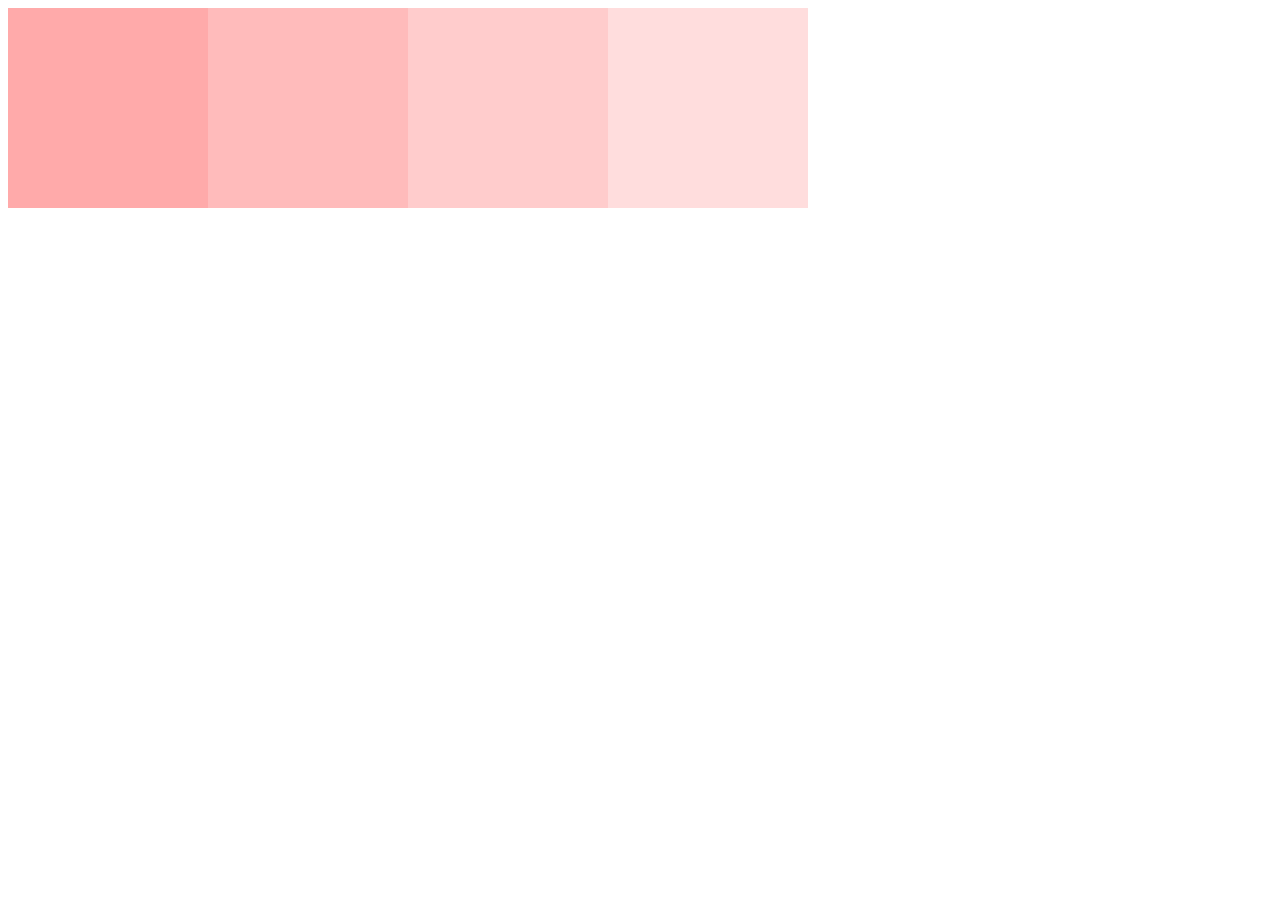
<file: index.html>
<!DOCTYPE html>
<html lang="ja">
  <head>
    <meta charset="UTF-8">
    <link rel="stylesheet" href="app.css"/>
  </head>
  <body>
    <div class="box">
      <div class="box1 bg1"></div><!--class２つ設定している-->
      <div class="box1 bg2"></div>
      <div class="box1 bg3"></div>
      <div class="box1 bg4"></div>
    </div>
    <script src="jquery.min.js"></script>
    <script src="app.js"></script>
  </body>
</html>
</file>
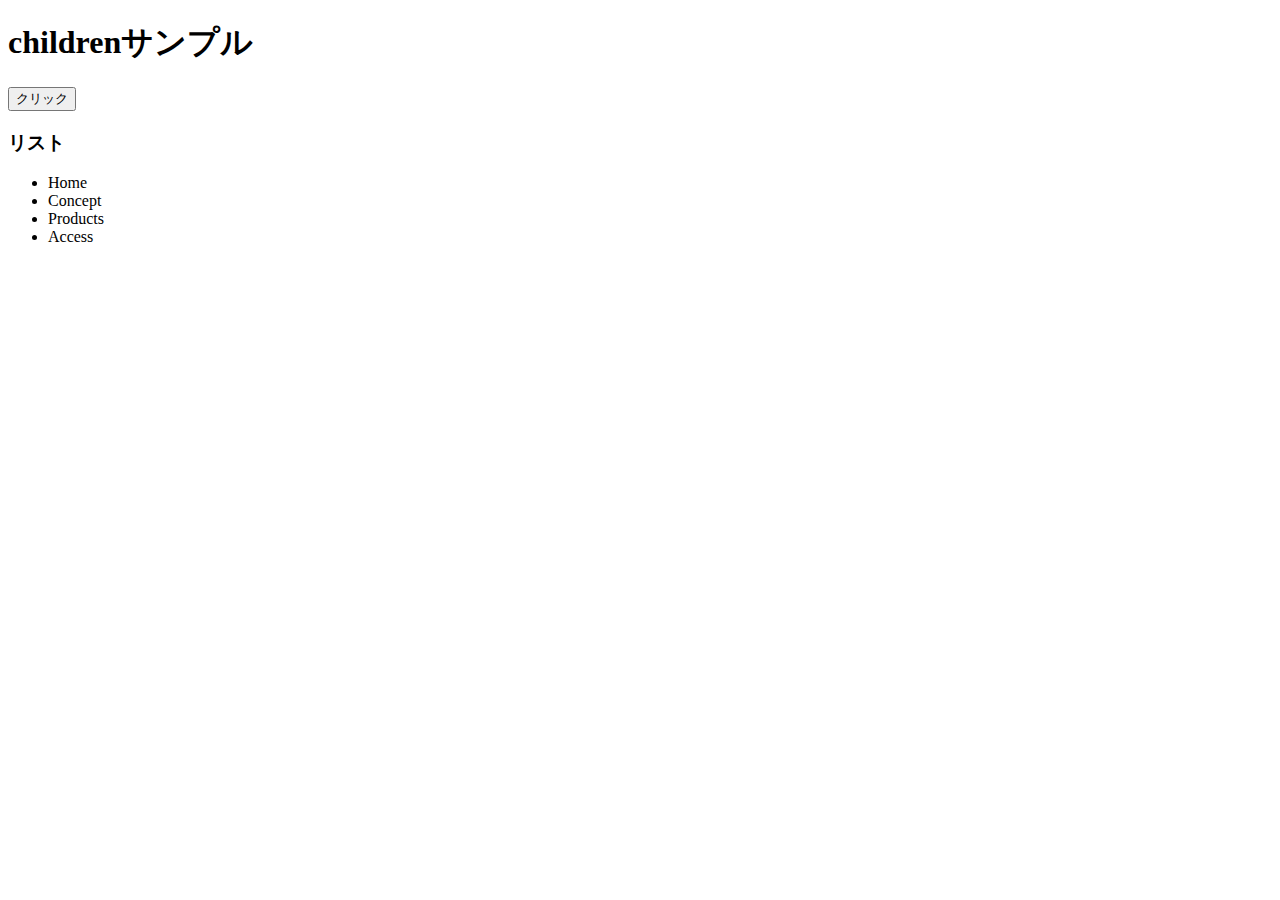
<file: jQuery/index.html>
<!DOCTYPE html>
<html lang="ja">
  <head>
    <meta charset="UTF-8">
    <link rel="stylesheet" href="app.css"/>
  </head>
  <body>
    <h1>childrenサンプル</h1>
    <button>クリック</button>
    <h3>リスト</h3>
    <ul>
      <li>Home</li>
      <li>Concept</li>
      <li>Products</li>
      <li>Access</li>
    </ul>

    <script src="jquery.min.js"></script>
    <script src="app.js"></script>
  </body>
</html>
</file>
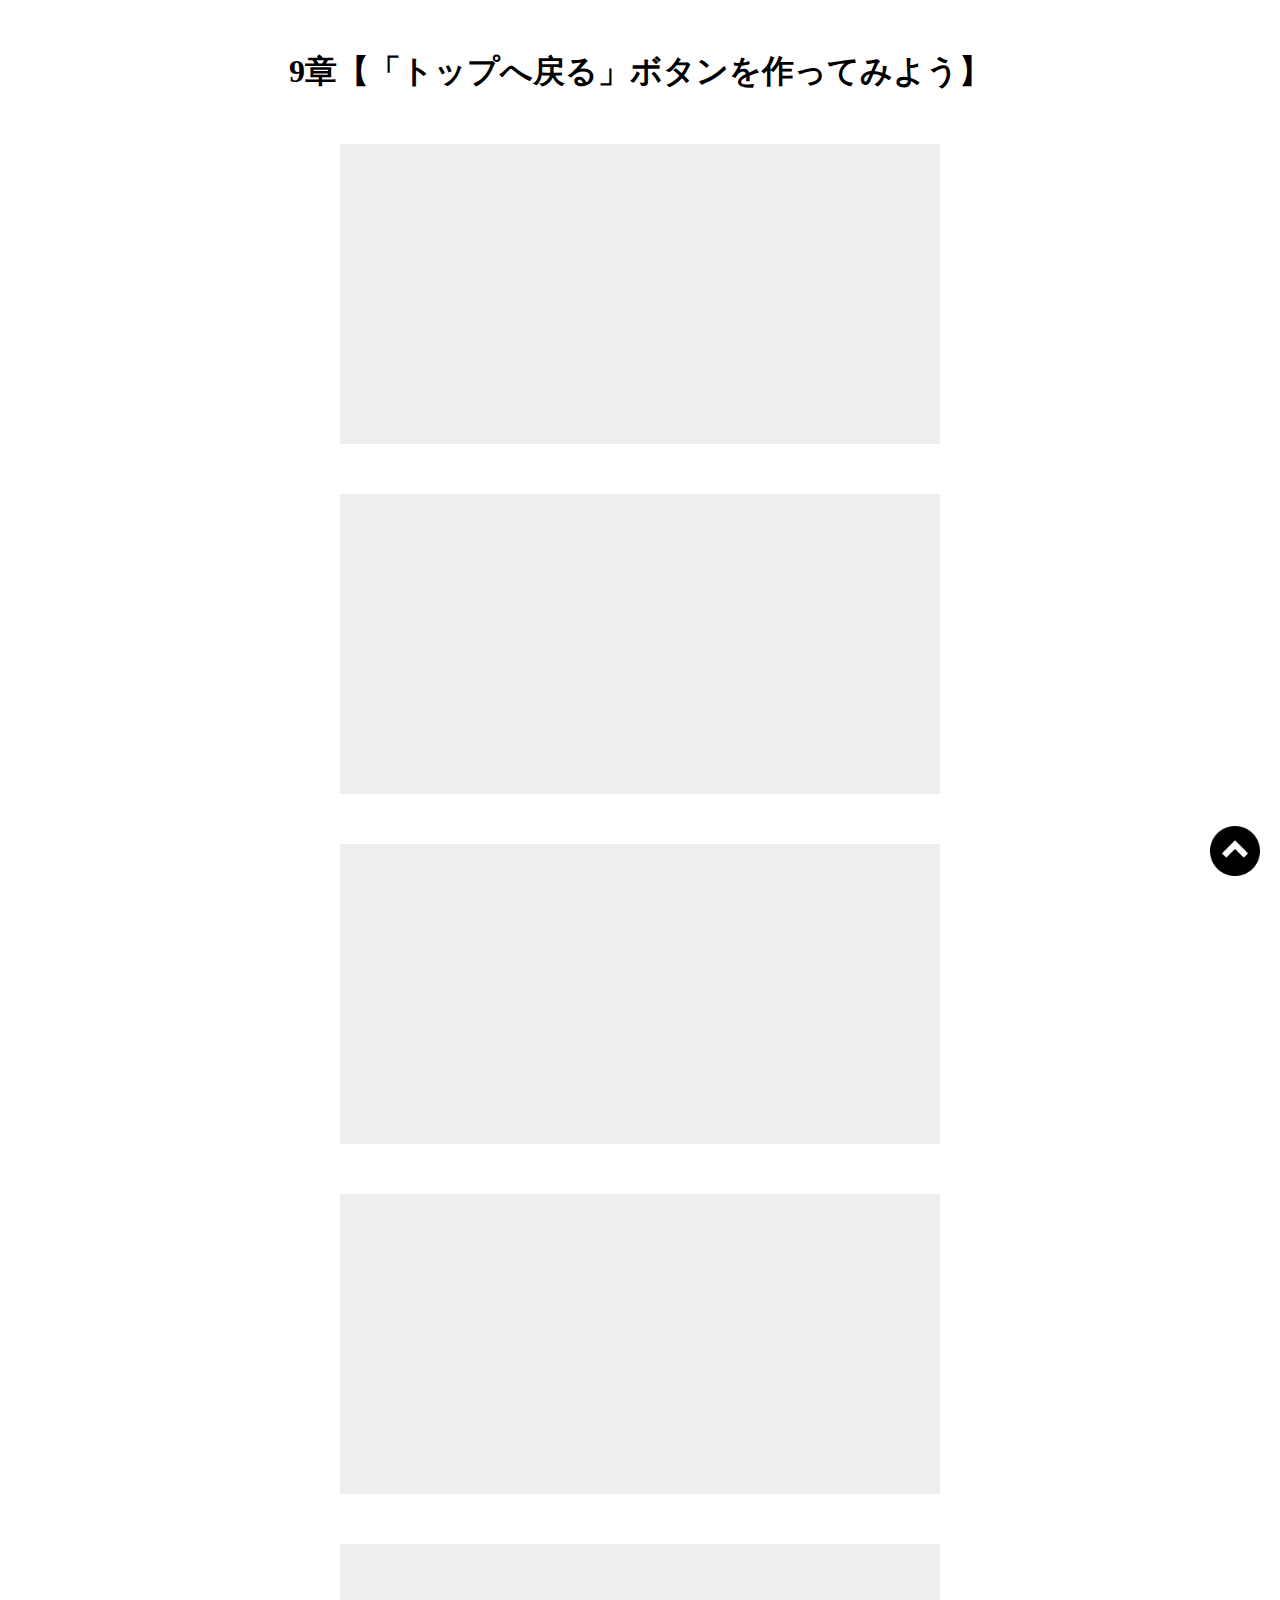
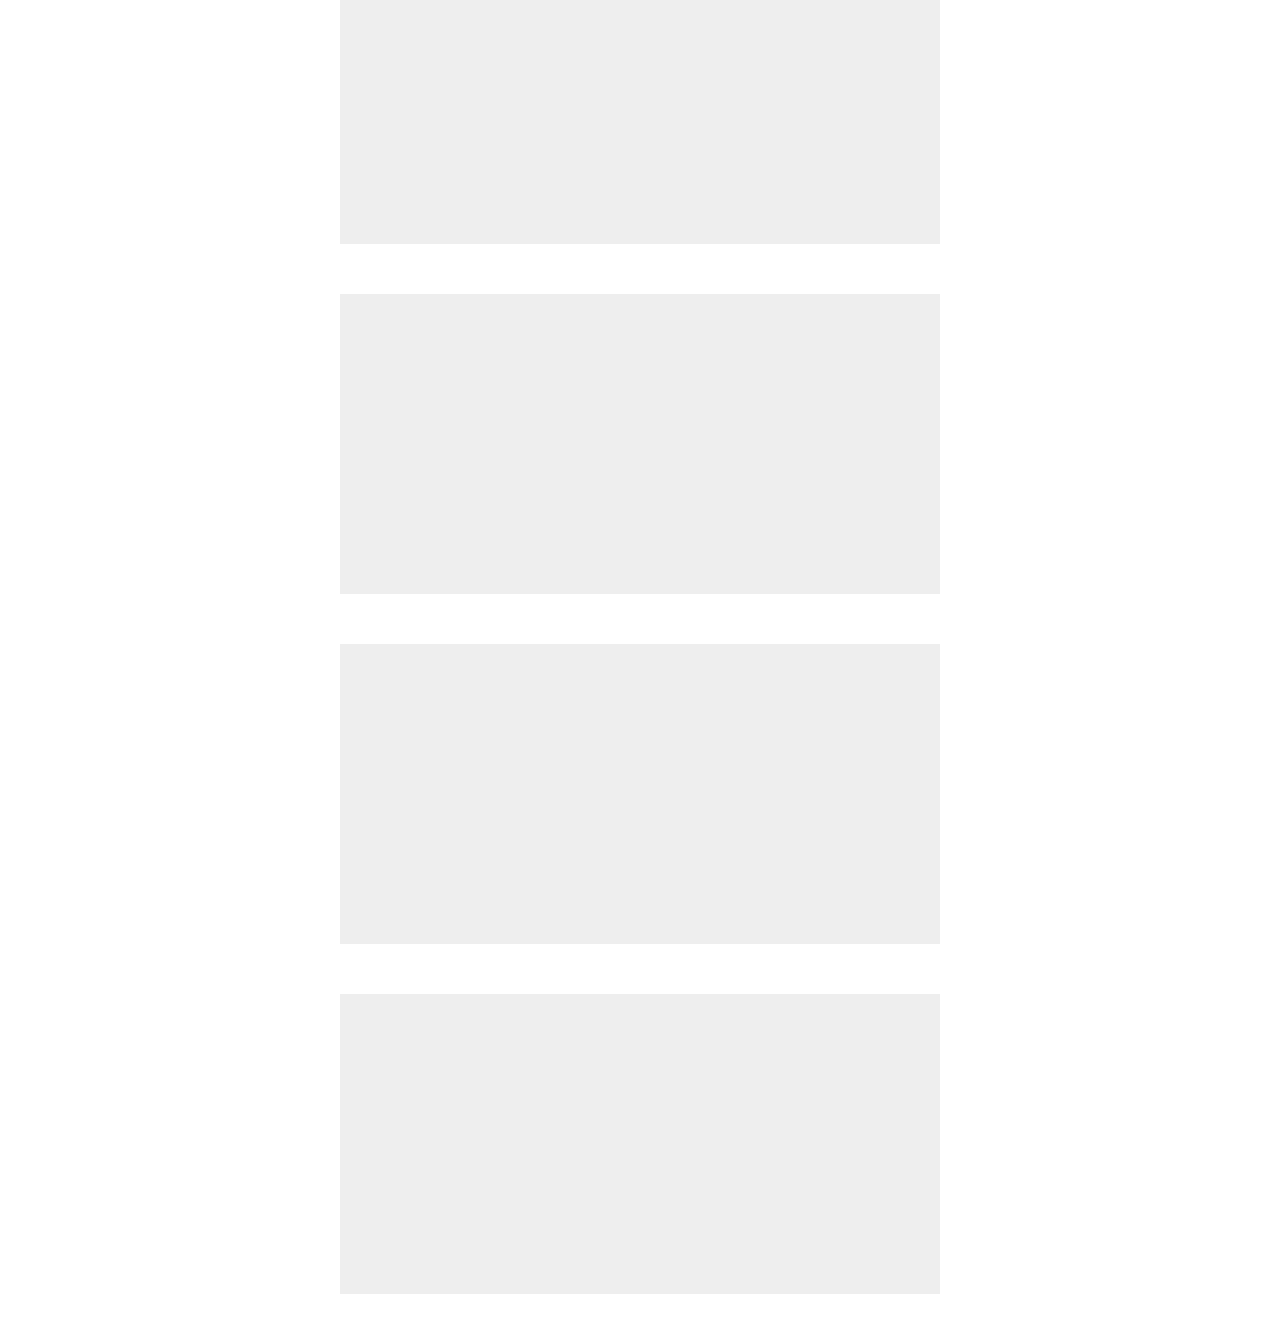
<file: pagetop/index.html>
<!DOCTYPE html>
<html lang="ja">
<head>
  <meta charset="UTF-8">
  <meta name="viewport" content="width=device-width, initial-scale=1.0">
  <title>9章【「トップへ戻る」ボタンを作ってみよう】</title>
  <link rel="stylesheet" href="css/style.css" />
</head>
<body>
  <h1>9章【「トップへ戻る」ボタンを作ってみよう】</h1>

  <div class="box"></div>
  <div class="box"></div>
  <div class="box"></div>
  <div class="box"></div>
  <div class="box"></div>
  <div class="box"></div>
  <div class="box"></div>
  <div class="box"></div>

  <span id="back">
    <a href="#"><!--ページの最上層へ移動するリンク-->
      <img src="img/arrow.png" alt="">
    </a>
  </span>

  <script src="js/jquery.min.js"></script>
  <script src="js/script.js"></script>

</body>
</html>
</file>
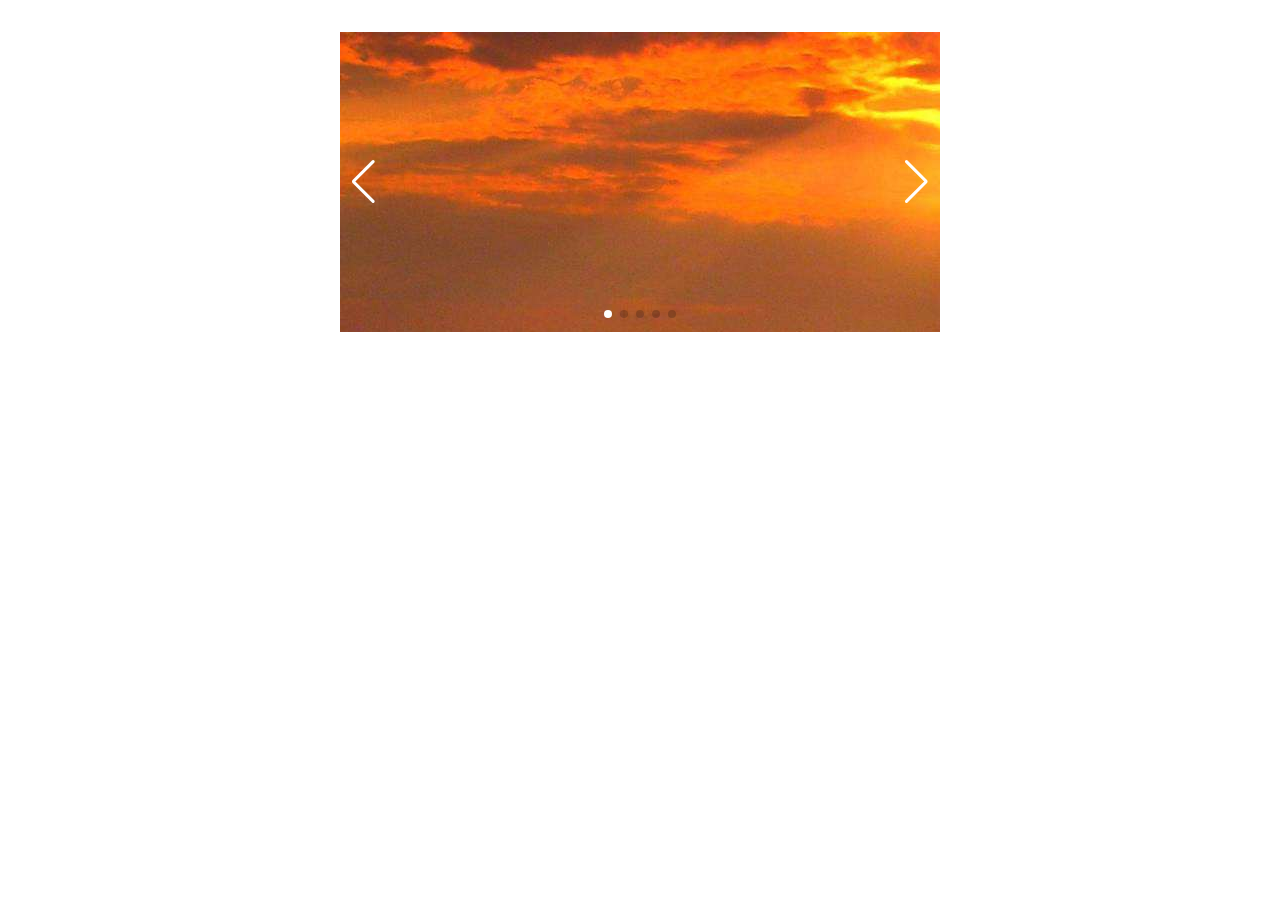
<file: SlideShow-Lesson/index.html>
<!DOCTYPE html>
<html lang="ja">
  <head>
    <meta charset="UTF-8" />
    <link rel="stylesheet" href="https://cdn.jsdelivr.net/npm/swiper@8/swiper-bundle.min.css"/>
    <script src="https://cdn.jsdelivr.net/npm/swiper@8/swiper-bundle.min.js"></script>
    <link rel="stylesheet" href="style.css" />
    <title>Swiper導入</title>
  </head>
  <body>
    <div class="swiper"><!--ｽﾗｲﾄﾞｼｮｰ箇所全体を内包-->
      <div class="swiper-wrapper"><!--スライド部を内包-->
        <div class="swiper-slide"><!--各スライドを入れる-->
          <img src="img/nature-1.jpg" alt="">
        </div>
        <div class="swiper-slide">
          <img src="img/nature-2.jpg" alt="">
        </div>
        <div class="swiper-slide">
          <img src="img/nature-3.jpg" alt="">
        </div>
        <div class="swiper-slide">
          <img src="img/nature-4.jpg" alt="">
        </div>
        <div class="swiper-slide">
          <img src="img/nature-5.jpg" alt="">
        </div>
      </div>

      <!-- ページネーションの要素 -->
      <div class="swiper-pagination"></div>
      <!-- ナビゲーションボタン （前、次） -->
      <div class="swiper-button-prev"></div>
      <div class="swiper-button-next"></div>
    </div>  
    <script src="script.js"></script>
  </body>
</html>
</file>
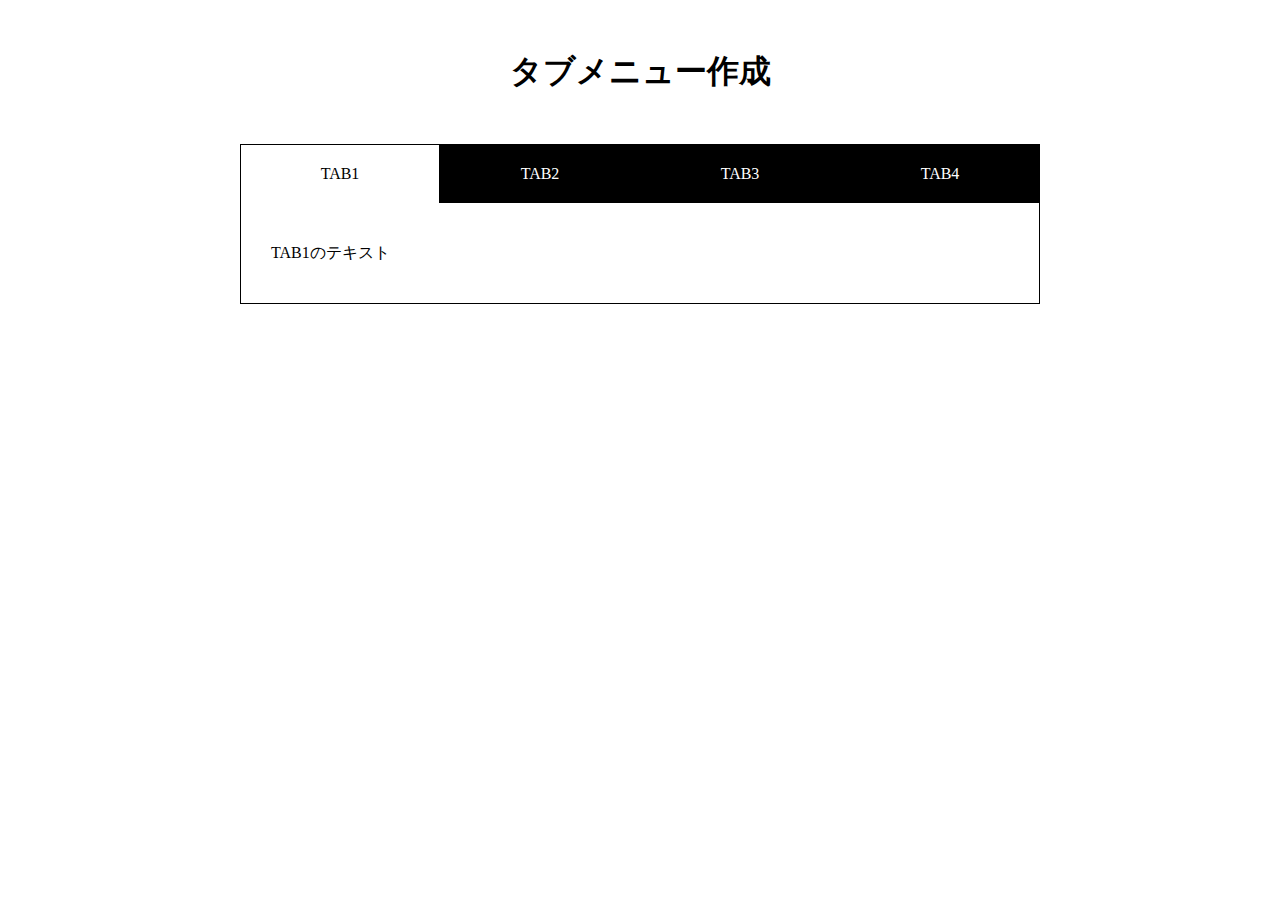
<file: Tabbar-Lesson/index.html>
<!DOCTYPE html>
<html lang="ja">
  <head>
    <meta charset="UTF-8" />
    <meta name="viewport" content="width=device-width,initial-scale=1.0">
    <title>【タブタブメニューの作成】</title>
    <link rel="stylesheet" href="css/style.css" />
  </head>
  <body>
    <h1>タブメニュー作成</h1>

    <div class="wrap">
      <ul id="tab-menu">
        <li><a href="#tab1" class="active">TAB1</a></li>
        <li><a href="#tab2" class="">TAB2</a></li>
        <li><a href="#tab3" class="">TAB3</a></li>
        <li><a href="#tab4" class="">TAB4</a></li>
      </ul>

      <div id="tab-contents">
        <div id="tab1" class="tab">
          <p>TAB1のテキスト</p>
        </div>

        <div id="tab2" class="tab">
          <p>TAB2のテキストが入ります。TAB2のテキストが入ります。</p>
        </div>

        <div id="tab3" class="tab">
          <p>TAB3のテキストが入ります。TAB3のテキストが入ります。TAB3のテキストが入ります。</p>
        </div>

        <div id="tab4" class="tab">
          <p>TAB4のテキストが入ります。TAB4のテキストが入ります。TAB4のテキストが入ります。TAB4のテキストが入ります。</p>
        </div>
      </div>
    </div>
    <script src="js/jquery.min.js"></script>
    <script src="js/script.js"></script>
  </body>
</html>
</file>
<file: app.css>
.box1 {
  background-color: #FF0000;
  height: 200px;
  width: 200px;
  float: left;
}

.bg1 {
  background-color: #FFAAAA;
}

.bg2 {
  background-color: #FFBBBB;
}

.bg3 {
  background-color: #FFCCCC;
}

.bg4 {
  background-color: #FFDDDD;
}
</file>
<file: jQuery/app.css>
.box1 {
  background-color: #FF0000;
  height: 200px;
  width: 200px;
  float: left;
}

.bg1 {
  background-color: #FFAAAA;
}

.bg2 {
  background-color: #FFBBBB;
}

.bg3 {
  background-color: #FFCCCC;
}

.bg4 {
  background-color: #FFDDDD;
}
</file>
<file: pagetop/css/style.css>
@charset "UTF-8";

* {
  margin: 0;
  padding: 0;
  box-sizing: border-box;
}

h1 {
  text-align: center;
  margin: 50px 0;
}

.box {
  height: 300px;
  width: 600px;
  margin: 0 auto 50px;  /*上0 左右auto 下50px*/
  background-color: #eee;
}

#back {
  position: fixed;
  right: 20px;
  bottom: 20px;
}

#back img{
  width: 50px;
}
</file>
<file: Tabbar-Lesson/css/style.css>
@charset "UTF-8";

* {
  margin: 0;
  padding: 0;
  box-sizing: border-box;
}

h1 {
  text-align: center;
  margin: 50px 0;
}

.wrap {
  width: 90%;
  max-width: 800px;
  margin: 0 auto;
}

#tab-menu {
  display: flex;
}

#tab-menu li {
  list-style-type: none;
  width: 25%;
}

#tab-menu li a {
  color: #fff;
  text-decoration: none;
  display: block;
  padding: 20px;
  text-align: center;
  background: #000;
  border: 1px solid #000;
  border-bottom: none;
}

#tab-menu .active {
  background: #fff;
  color: #000;
}

#tab-contents {
  display: flex;
  flex-wrap: wrap;
}

#tab-contents .tab {
  width: 100%;
  padding: 30px;
  background: #fff;
  border: 1px solid #000;
  border-top: none;
}

#tab-contents p {
  color: #000;
  line-height: 2.5;
}
</file>
<file: SlideShow-Lesson/style.css>
.swiper {
  margin-top: 2rem;
  width: 600px;
  height: 300px;
}

:root {
  --swiper-navigation-color: #ffffff;
  --swiper-pagination-color: #ffffff;
}
</file>
